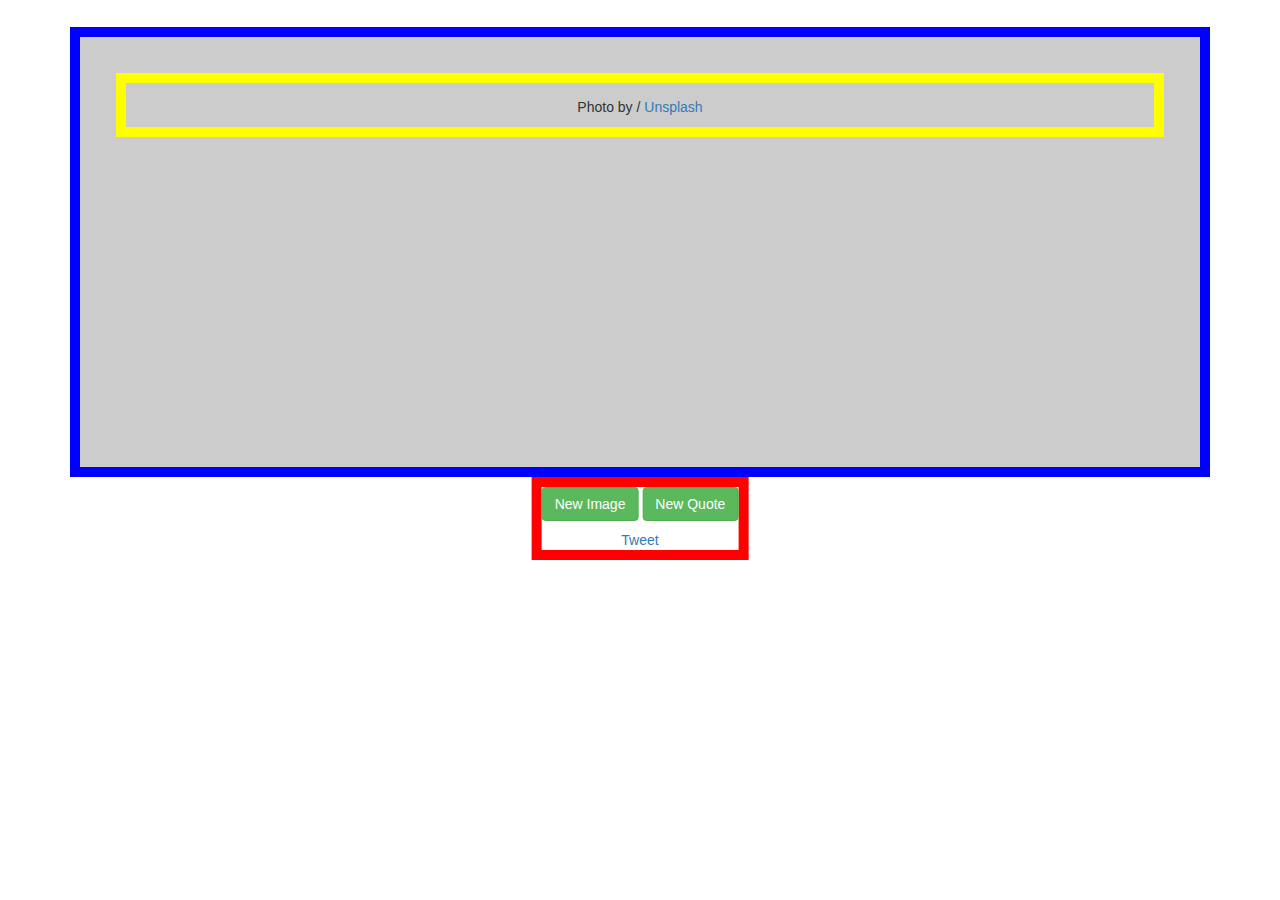
<file: juxtapose.1/index.html>
<!DOCTYPE html>
<html>
    <head>
        <meta name="viewport" content="width=device-width, initial-scale=1.0">
        <title>Juxtapose</title>
        <link rel="stylesheet" href="https://maxcdn.bootstrapcdn.com/bootstrap/3.3.7/css/bootstrap.min.css" type="text/css" />
        <link rel="stylesheet" href="juxtapose.css" type="text/css" />
        <link href="https://fonts.googleapis.com/css?family=Dancing+Script|Open+Sans" rel="stylesheet">
    </head> 
    
    <body>
     <div class="container">
      <div class="row text-center">
        <div class="col-xs-12">
            <div id="textandimage">
              <div id="imageDiv">
                <img id="image">
                <p id="attribution">
                  Photo by <a target="_blank" id="portfolio" href=""><span id="photographer"></span></a> / <a target="_blank" href="https://unsplash.com/?utm_source=Juxtapose&utm_medium=referral&utm_campaign=api-credit">Unsplash</a>
                </p>
              </div><!-- end of imageDiv -->
              <p id="quote"></p>
              <i id="author"></i>
            </div><!-- end textandimage -->
            <div id="buttons">
              <button id="imageButton" class="btn btn-success">New Image</button>
              <button id="quoteButton" class="btn btn-success">New Quote</button>
              <div id="social">
                <a href="https://twitter.com/share?ref_src=twsrc%5Etfw" class="twitter-share-button" data-size="large" data-show-count="false">Tweet</a><script async src="https://platform.twitter.com/widgets.js" charset="utf-8"></script>
              </div>
            </div><!-- end buttons -->
        </div><!-- end col -->
      </div><!-- end row -->
    </div><!-- end container -->
    <script src="https://code.jquery.com/jquery-3.2.1.min.js"
            integrity="sha256-hwg4gsxgFZhOsEEamdOYGBf13FyQuiTwlAQgxVSNgt4="
            crossorigin="anonymous"></script>
    <script type="text/javascript" src="https://maxcdn.bootstrapcdn.com/bootstrap/3.3.7/js/bootstrap.min.js"></script>
    <script type="text/javascript" src="juxtapose.js"></script>
    </body>
</html>
</file>
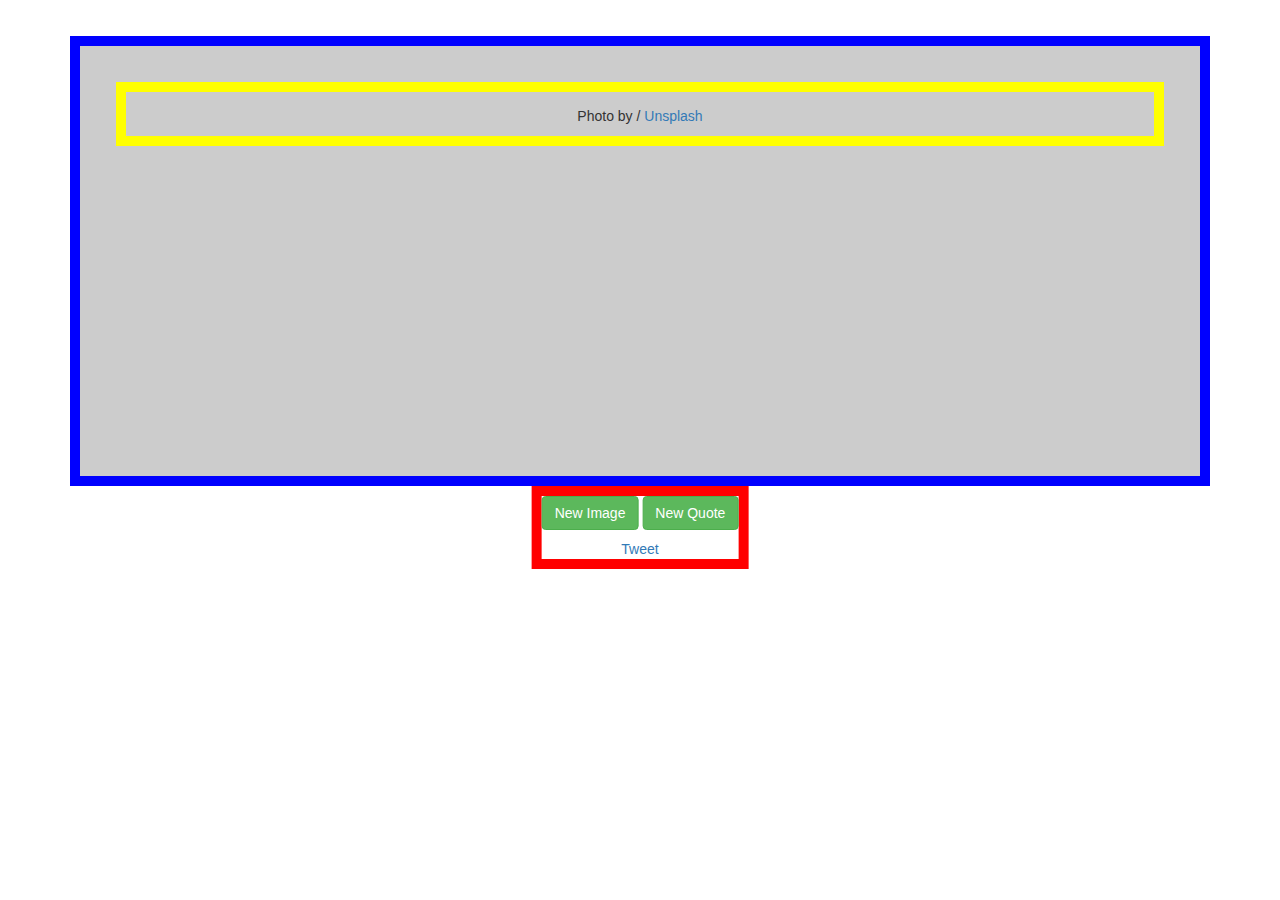
<file: juxtapose/index.html>
<!DOCTYPE html>
<html>
  
    <head>
        <title>Juxtapose</title>
        <link rel="stylesheet" href="https://maxcdn.bootstrapcdn.com/bootstrap/3.3.7/css/bootstrap.min.css" type="text/css" />
        <link rel="stylesheet" href="juxtapose.css" type="text/css" />
        <link href="https://fonts.googleapis.com/css?family=Dancing+Script|Open+Sans" rel="stylesheet">
    </head> 
    
    <body>
     <div class="container">
      <div class="row text-center">
        <div class="col-xs-12">
          <div id="textandimage">
            <div id="imageDiv">
              <img id="image">
              <p id="attribution">
                Photo by <a target="_blank" id="portfolio" href=""><span id="photographer"></span></a> / <a target="_blank" href="https://unsplash.com/?utm_source=Juxtapose&utm_medium=referral&utm_campaign=api-credit">Unsplash</a>
              </p>
            </div><!-- end of imageDiv -->
            <p id="quote"></p>
            <i id="author"></i>
          </div><!-- end textandimage -->
          <div id="buttons">
            <button id="imageButton" class="btn btn-success">New Image</button>
            <button id="quoteButton" class="btn btn-success">New Quote</button>
            <div id="social">
              <a href="https://twitter.com/share?ref_src=twsrc%5Etfw" class="twitter-share-button" data-size="large" data-show-count="false">Tweet</a><script async src="https://platform.twitter.com/widgets.js" charset="utf-8"></script>
            </div>
          </div><!-- end buttons -->
        </div><!-- end col -->
      </div><!-- end row -->
    </div><!-- end container -->
    <script src="https://code.jquery.com/jquery-3.2.1.min.js"
            integrity="sha256-hwg4gsxgFZhOsEEamdOYGBf13FyQuiTwlAQgxVSNgt4="
            crossorigin="anonymous"></script>
    <script type="text/javascript" src="https://maxcdn.bootstrapcdn.com/bootstrap/3.3.7/js/bootstrap.min.js"></script>
    <script type="text/javascript" src="juxtapose.js"></script>
    </body>
</html>
</file>
<file: juxtapose.1/juxtapose.css>
html, body {
  height: 100%;
}

#textandimage {
  border: 10px solid blue;
  min-height: 50vmin;
  position: relative;
  left: 50%;
  transform: translate(-50%);
  padding: 4vmin;
  background-color: #ccc;
  margin-top: 3vmin;
  display: flex;
  flex-direction: column;
}

#imageDiv {
 border: 10px solid yellow;
}

#attribution {
  margin-top: 1em;
}

#buttons{
  border: 10px solid red;
  position: absolute;
  left: 50%;
  transform: translate(-50%);
  /*margin-top: 88vmin;*/
}

#social {
/*   border: 5px solid blue; */
  text-align: center;
  margin-top: 1vmin;
}

#image {
  max-height: 60vmin;
  max-width: 100%;
  display: block;
  margin: auto
}

#quote {
/*   font-family: 'Raleway', sans-serif; */
  font-family: 'Open Sans', sans-serif;
  font-size: 1.2em; 
  padding-top: 2%;
  margin: auto;
}
/* Why is this styling the text in the buttons? */
#author {
  font-family: 'Dancing Script', cursive;
  font-size: 1.6em;
}
</file>
<file: juxtapose/juxtapose.css>
body {
/*   text-align: center; */
  position: relative;
}

#textandimage {
  border: 10px solid blue;
  min-height: 50vmin;
  position: relative;
  left: 50%;
  transform: translate(-50%);
  padding: 4vmin;
  background-color: #ccc;
  margin-top: 4vmin;
  display: flex;
  flex-direction: column;
}

#imageDiv {
 border: 10px solid yellow;
}

#attribution {
  margin-top: 1em;
}

#buttons{
  border: 10px solid red;
  position: absolute;
  left: 50%;
  transform: translate(-50%);
  /*margin-top: 88vmin;*/
}

#social {
/*   border: 5px solid blue; */
  text-align: center;
  margin-top: 1vmin;
}

#image {
 /* max-height: 60vmin; */
  max-width: 100%;
  display: block;
  margin: auto
}

#quote {
/*   font-family: 'Raleway', sans-serif; */
  font-family: 'Open Sans', sans-serif;
  font-size: 1.2em; 
  padding-top: 2%;
}
/* Why is this styling the text in the buttons? */
#author {
  font-family: 'Dancing Script', cursive;
  font-size: 1.6em;
}
</file>
